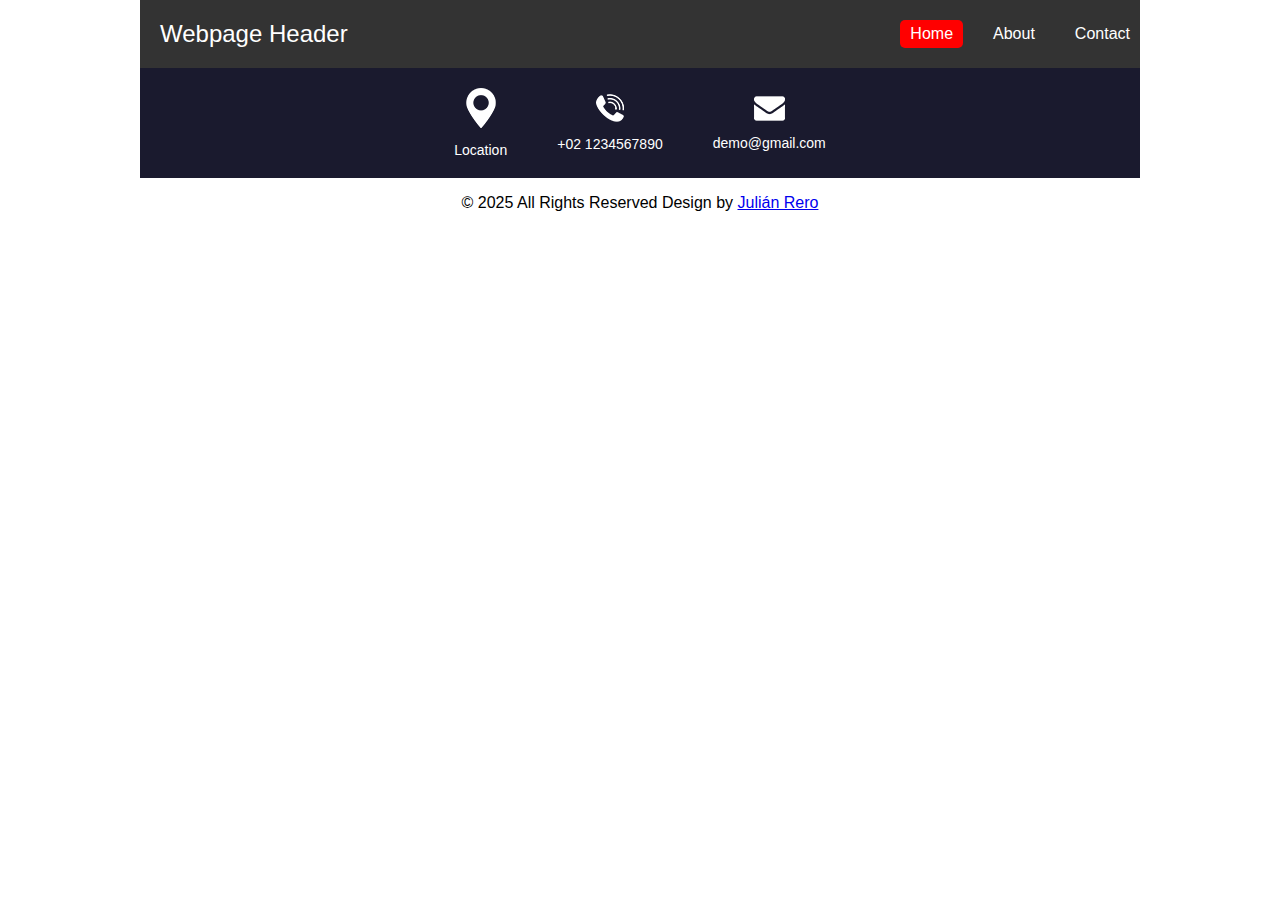
<file: index.html>
<!DOCTYPE html>
<html>
    <head>
        <!--Basic-->
        <meta charset="utf-8"/>
        <meta http-equiv="X-UA-Compatible" content="IE=edge"/>
        <!--Mobile Metas-->
        <meta name="viewport" content="width-device-width, initial-scale=1, shrink-to-fit=no" />
        <!--Site Metas-->
        <meta name="keywords" content="" />
        <meta name="description" content="" />
        <meta name="author" content="" />

        <title>Fundamentals of Computer Engineering</title>
        <style>

            body {
                margin: 0;
                font-family: Arial, sans-serif;
                display: flex;
                flex-direction: column;
                align-items: center;
            }

            .container {
                max-width: 1000px;
                width: 100%;
                margin: 0 auto;
            }

            header {
                background-color: #333;
                color: white;
                padding: 20px 0;
                text-align: center;
            }

            .header-content {
                display: flex;
                justify-content: space-between;
                align-items: center;
            }

            .header-title {
                font-size: 1.5rem;
                padding-left: 20px;
            }

            nav {
                display: flex;
                gap: 20px;
            }

            nav a {
                color: white;
                text-decoration: none;
                font-size: 1rem;
                padding: 5px 10px;
                border-radius: 5px;
                transition: backgrund-color 0.3s;
            }

            nav a:hover {
                background-color: #555;
            }

            nav a.active {
                background-color: red;
                text-decoration: none;
            }

            .footer-section {
                max-width: 1000px;
                width: 100%;
                background-color: #333;
                color: white;
                text-align: center;
            }

            .footer-section a {
                color: red;
                text-decoration: none;
            }

            .footer-section a:hover {
                text-decoration: underline;
            }

            .content {
                height: 800px;
                display: flex;
                flex-direction: column;
                justify-content: center;
                background-color: #f5f5f5;
            }

            .menu {
                background-color: #1a1a2e;
                color: white;
                padding: 20px 0;
                text-align: center;
            }

            .menu-content {
                display: flex;
                justify-content: center;
                gap: 50px;
                align-items: center;
            }

            .menu-item p {
                margin: 10px 0 0;
                font-size: 14px;
            }

            .menu-icon {
                width: 40 px;
                height: 40 px;
            }
        </style>
    </head>
    <body>
        <header class="container">
            <div class="header-content">
                <div class="header-title">Webpage Header</div>
                <nav>
                    <a href="#" class="active">Home</a>
                    <a href="#">About</a>
                    <a href="#">Contact</a>
                </nav>
            </div>
        </header>
        <main class="container">
            <div class="menu">
                <div class="menu-content">
                    <div class="menu-item">
                        <img src="./images/location-white.png" alt="Location Icon" class="menu-icon">
                        <p>Location</p>
                    </div>
                    <div class="menu-item">
                        <img src="./images/telephone-white.png" alt="Phone Icon" class="menu-icon">
                        <p>+02 1234567890</p>
                    </div>
                     <div class="menu-item">
                        <img src="./images/envelope-white.png" alt="Email Icon" class="menu-icon">
                        <p>demo@gmail.com</p>
                    </div>
                </div>
            </div>
        </main>
        <footer class="footer_section">
            <p>&copy; 2025 All Rights Reserved Design by <a href="#">Julián Rero</a></p>
        </footer>
    </body>
</html>
</file>
